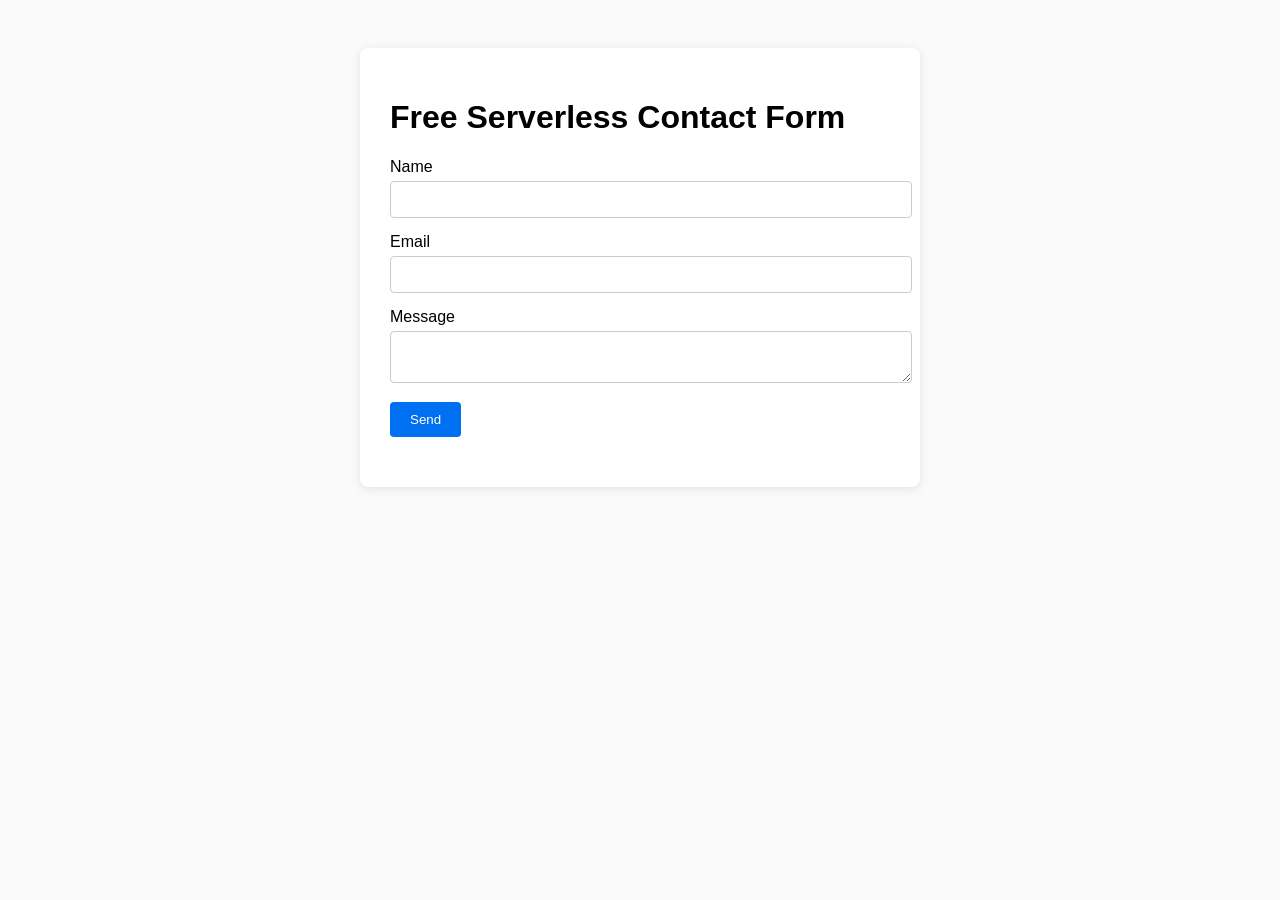
<file: index.html>
<!DOCTYPE html>
<html lang="en">
<head>
  <meta charset="UTF-8" />
  <meta name="viewport" content="width=device-width, initial-scale=1.0" />
  <title>Free Serverless Demo</title>
  <link rel="stylesheet" href="style.css" />
</head>
<body>
  <main>
    <h1>Free Serverless Contact Form</h1>

<form id="contact-form">
  <label>
    Name
    <input id="name" type="text" name="name" required />
  </label>

  <label>
    Email
    <input id="email" type="email" name="email" required />
  </label>

  <label>
    Message
    <textarea id="message" name="message" required></textarea>
  </label>

  <button type="submit">Send</button>
</form>

    <p id="status"></p>
  </main>

  <script src="script.js"></script>
</body>
</html>
</file>
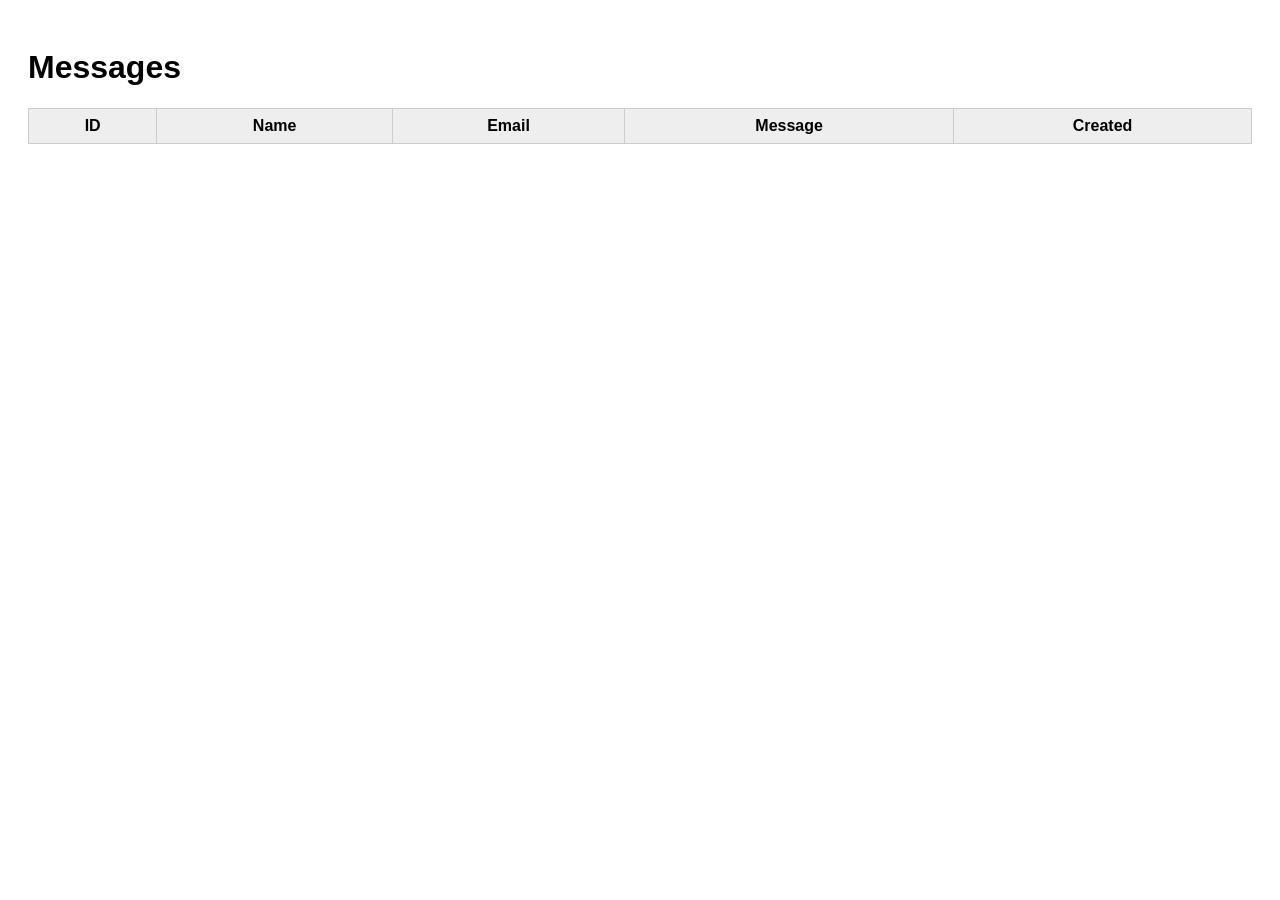
<file: admin.html>
<!DOCTYPE html>
<html lang="en">
<head>
  <meta charset="UTF-8" />
  <meta name="viewport" content="width=device-width, initial-scale=1.0" />
  <title>Admin – Messages</title>
  <style>
    body { font-family: sans-serif; padding: 20px; }
    table { width: 100%; border-collapse: collapse; margin-top: 20px; }
    th, td { border: 1px solid #ccc; padding: 8px; }
    th { background: #eee; }
  </style>
</head>
<body>
  <h1>Messages</h1>

  <table>
    <thead>
      <tr>
        <th>ID</th>
        <th>Name</th>
        <th>Email</th>
        <th>Message</th>
        <th>Created</th>
      </tr>
    </thead>
    <tbody id="messages"></tbody>
  </table>

<script>
  async function loadMessages() {
    let key = localStorage.getItem("admin_key");

    // 如果 localStorage 沒有密碼 → 要求輸入
    if (!key) {
      key = prompt("Enter admin password:");
      if (!key) return;
      localStorage.setItem("admin_key", key);
    }

    const res = await fetch("https://free-serverless.ckc-2d8.workers.dev/list", {
      headers: {
        "x-admin-key": key
      }
    });

    // 如果密碼錯誤 → 清除 localStorage → 再要求一次
    if (res.status === 401) {
      alert("Wrong password");
      localStorage.removeItem("admin_key");
      return loadMessages(); // 再跑一次
    }

    const data = await res.json();
    const tbody = document.querySelector("#messages");
    tbody.innerHTML = "";

    data.forEach(row => {
      const tr = document.createElement("tr");
      tr.innerHTML = `
        <td>${row.id}</td>
        <td>${row.name}</td>
        <td>${row.email}</td>
        <td>${row.message}</td>
        <td>${row.created_at}</td>
      `;
      tbody.appendChild(tr);
    });
  }

  loadMessages();
</script>
</body>
</html>
</file>
<file: style.css>
body {
  font-family: sans-serif;
  background: #fafafa;
  padding: 40px;
}

main {
  max-width: 500px;
  margin: auto;
  background: white;
  padding: 30px;
  border-radius: 8px;
  box-shadow: 0 2px 10px rgba(0,0,0,0.1);
}

label {
  display: block;
  margin-bottom: 15px;
}

input, textarea {
  width: 100%;
  padding: 10px;
  margin-top: 5px;
  border-radius: 4px;
  border: 1px solid #ccc;
}

button {
  padding: 10px 20px;
  background: #0070f3;
  color: white;
  border: none;
  border-radius: 4px;
  cursor: pointer;
}

button:hover {
  background: #0059c9;
}

#status {
  margin-top: 20px;
  font-weight: bold;
}
</file>
